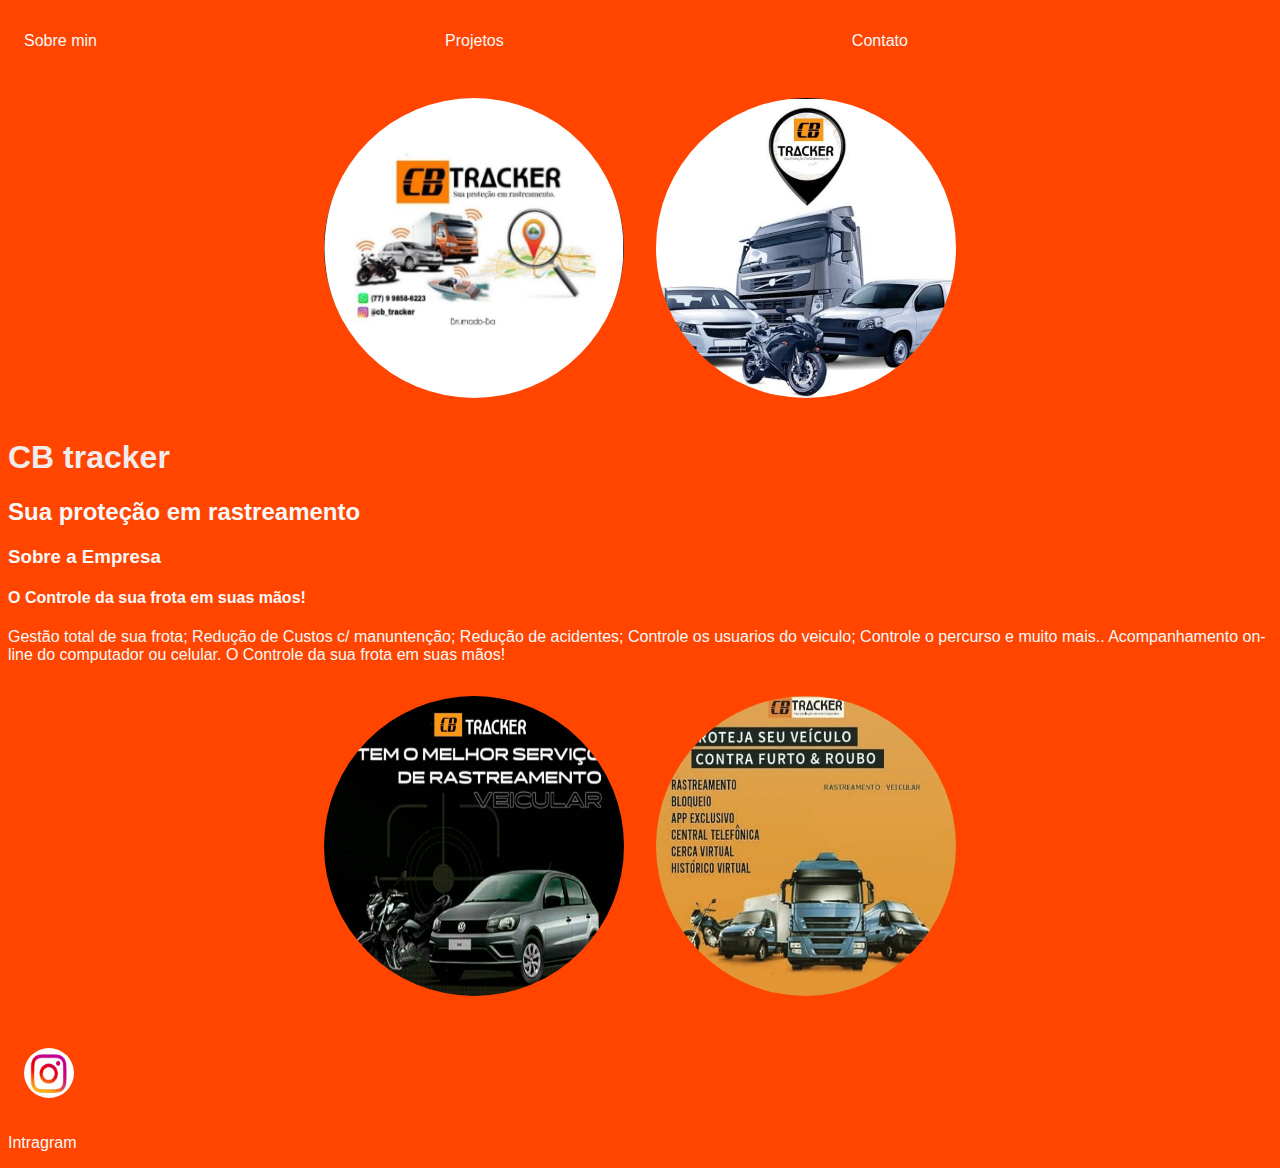
<file: index.html>
<!DOCTYPE html>
<html lang="en">
<head>
    <meta charset="UTF-8">
    <meta http-equiv="U-UA-compatible" content="IE=edge">
    <meta name="viewport" content="width=device-width, initial-scale=1.0">
    <title>CB tracker</title>
    <link rel="stylesheet" href="index.css">
</head>
<body>
    <nav>
        <ul>
            <li>
                <a href="index.html">Sobre min</a>
                </li>
                <li>
                    <a href="project.html">Projetos</a>
                </li>
                <li>
                  <a href="contact.html">Contato  
                </li>
        </ul>
    </nav>
    
    <header>
        <div class="center">
             <img src="./img/cb1.png"><img src="./img/cb2.png"></img>
        </div>
        <h1> CB tracker</h1>
        <h2>Sua proteção em rastreamento</h2>
    </header>

   </main>
         <section>
            <h3>Sobre a Empresa</h3>

            <h4>O Controle da sua frota em suas mãos!</h4>

            <p>
                Gestão total de sua frota;
Redução de Custos c/ manuntenção;
Redução de acidentes;
Controle os usuarios do veiculo;
Controle o percurso e muito mais..
Acompanhamento on-line do computador ou celular.

O Controle da sua frota em suas mãos!
            </p>
         </section>
         </main>

         <footer>
            <a>

            </a>
         </footer>
         <header>
         <div class="center">
            <img src="./img/cb3.png"><img src="./img/cb4.png"></img>
            <header>
       </div>
       </p>
     </secção>
  </principal>
        <div>
            <footer>
 <rodapé>
    <a href="https://www.instagram.com/cb_tracker?utm_source=ig_web_button_share_sheet&igsh=ZDNlZDc0MzIxNw==/" target="_blank" rel="noopener noreferrer">
        <img src="./img/cb6.png"></img>
        <p>Intragram</p>
     </um>
   </rodapé>
   <footer>
 </Div>

</corpo>

</body>
</html>
</file>
<file: index.css>
body {
    color:black;
    background-color:orangered;
    font-family:Arial, Helvetica, sans-serif;
}

ul {
    display: flex;
    justify-content: space-between;
    list-style: none;
    align-items: center;
    padding: 16px;
}

a {
    color:rgb(248, 248, 248);
    text-decoration: none;
}

header img {
    width: 300px;
    height: 300px;
    border-radius: 50%;
    padding: 16px;
    border: 100px rgb(14, 13, 13);
}

.center {
    text-align: center;
}
h1 {
    color:rgb(241, 235, 235);
}

footer img {
    width: 50px;
    height: 50px;
    border-radius: 50%;
    padding: 16px;
    border: 100px rgb(14, 13, 13);
}
</file>
